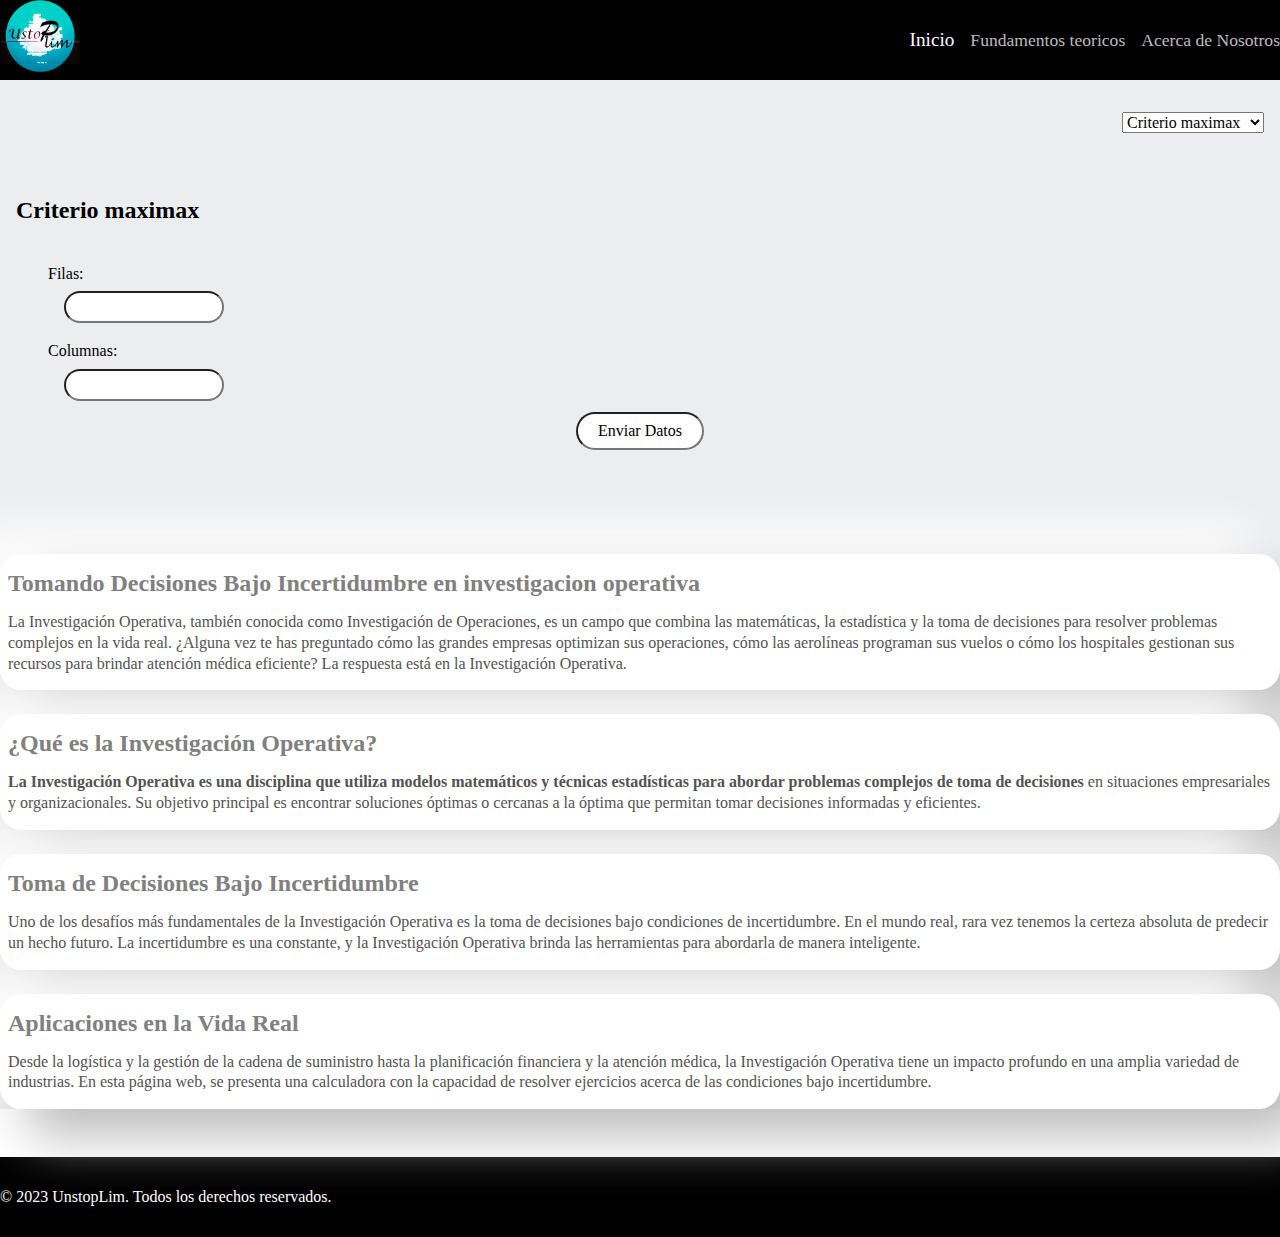
<file: index.html>
<!DOCTYPE html>
<html lang="es">
<head>
    <meta charset="UTF-8">
    <meta name="viewport" content="width=device-width, initial-scale=1.0">
    <title>Ejercicio</title>
    
    <link rel="stylesheet" href="css/app.css">
    <script defer src="js/app.js"></script>

</head>
<body >
    
    <header class="header">
        <h1 class="header__h1">
            <a class="header__a" href="index.html" title="Logo">
                <img src="aseets/img/logo8.png" alt="Logo" class="header__img" loading="lazy">
            </a>
        </h1>
        <nav class="header__nav">
            <ul class="header__ul">
                <li class="header__li">
                    <a href="index.html" class="header__a active" title="Inicio">Inicio</a>
                </li>
                <li class="header__li">
                    <a href="html/Fundamentals.html" class="header__a" title="Fundamentos teoricos">Fundamentos teoricos</a>
                </li>
                <li class="header__li">
                    <a class="header__a" href="html/About.html" title="Acerca de Nosotros">Acerca de Nosotros</a>
                </li>
            </ul>
        </nav>
    </header>
    <main class="main" >
        <div class="selection">
            <select class="selection__select">
                <option class="selection__option" value="Criterio maximin">Criterio maximax</option>
                <option class="selection__option" value="Criterio miaximax">Criterio maximin</option>
                <option class="selection__option" value="Criterio minimax">Criterio minimax</option>
                <option class="selection__option" value="Criterio de harvicz">Criterio de harvicz</option>
                <option class="selection__option" value="Criterio de laplace">Criterio de laplace</option>
            </select>
        </div>

        <ul class="cont" id="screens">
            <li class="cont__maximax">
                <h2 class="cont__h2"><b>Criterio maximax</b></h2>
                <div class="cont_content" >
                    <label class="cont_lbl" for="elemento1">Filas:</label>
                    <input class="cont_input" id="elemento1" type="number" min="1">
                    <label class="cont_lbl" for="elemento2">Columnas:</label>
                    <input class="cont_input" id="elemento2" type="number" min="1">
                    <input class="cont_btn" id="buttonMaxMax" value="Enviar Datos">
                </div>
                <div>
                    <div class="cont_elem1" id="contenido">
                    </div>
                    <div class="cont_elem2" id="resultado">
                    </div>
                    <div class="cont_elem3" id="descripcion"></div>
                </div>
            </li>
            <li class="cont__maximin">
                <div>
                    <h2 class="cont__h2"><b>Criterio maximin</b></h2>
                    <label class="cont_lbl" for="filas">Filas:</label> <br>
                    <input class="cont_input" type="number" id="filas" > <br>
                    <label class="cont_lbl" for="columnas" id="2">Columnas:</label> <br>
                    <input class="cont_input" type="number" id="columnas"> <br><br>
                    
                    <input  class="cont_btn" id="buttonGenerar" value="Generar"><br><br>
                
                    <div id="contenedorMaxmin" >
                    </div><br><br>
                    <input id="res" class="cont_resolver" value="Resolver"><br><br>
                </div>
            
                <div class="cont_elem2">
                    <div id="contenedor2" >
                    </div><br><br>
                    <div id="imagen" >
                    </div><br><br>
                    <div id="contenedor3" >
                    </div><br><br>
                
                </div><br  ><br>
                <label id="respuesta"></label>
            
            </li>
            <li class="cont__minimax">
                <div>
                    <h1>Metodo Minimax</h1>
                    <label for="filas">Filas</label><br>
                    <input type="number" id="numfilas" min="1" value="1">
                    <br><br>
                    <label for="columna">Columna</label><br>
                    <input type="number" id="numcolumnas" min="1" value="1">
                    <br><br>
                    <button id="buttonTabla"> generar tabla</button>
                    <br>
            
                </div>
            
                <hr/>
                <h2>Generando la matriz</h2><br>
                <div id="contenedorTabla" ></div><br>
                <div id="vector"></div><br>
                <div ><button class="buttonIngreso" >Caso ingresos </button></div>
                <br><div ><button class="buttonCostos" >Caso Costos </button></div>
                <br>
                <br>
                <div id="agarrar" ></div><br>
                <div id="agarrar2" ></div><br>
                <div id="agarrar3" ></div><br>
            </li> 
            <li class="cont__harvicz">
                <div>
                    <h1><b>HARVICZ</b></h1>
                <label for=""> FILAS </label> <br>
                <input type="number" id="filas1" > <br>
                <label for=""> COLUMNAS</label> <br>
                <input type="number" id="columnas1"> <br><br>
                <label for="">COEFICIENTE DE OPTIMISMO</label> <br>
                <input type="number" id="coeficiente"> <br><br>
            
            
                
                <button  class="button" id="generar22" ">GENERAR MATRIZ</button><br><br>
                
                <div id="contenedorT1" ></div><br><br>
                <button id="res_ganancias" class="button">RESOLVER POR GANANCIAS</button><br><br>
                <button id="res_costos" class="button">RESOLVER POR COSTOS</button><br><br>
                </div>
            
            
                <div style="display: flex; margin:0 10px; justify-content: center; text-align: center; align-items: center;">
                <div id="contenedor22" ></div><br><br>
                <div id="imagen1" ></div><br><br>
                <label for="" id="coeficiente1"></label>
                <div id="contenedor4" ></div><br><br>
                <label for="" id="coeficiente2"></label>
                <div id="contenedor33" ></div><br><br>
                <div id="imagen22" ></div><br><br>
                <div id="contenedor5"></div>
                
                </div><br  ><br>
                <label id="respuesta1" style="text-align: center; "  ></label>
            </li>
            <li class="cont__laplace">
                <div>
                    <h1>Criterio de Laplace</h1>
                    <label for="filasNew">Filas</label><br>
                    <input type="number" id="filasNew" min="1" value="1">
                    <br><br>
                    <label for="columnaNew">Columna</label><br>
                    <input type="number" id="columnaNew" min="1" value="1">
                    <br><br>
                    <button class="buttonCrear">generar tabla</button>
                    <br>
            
                </div>
            
                <hr/>
                <h2>Generando la matriz</h2><br>
                <div id="contenedorTablaNew" ></div><br>
                <div id="vectorNew"></div><br>
                <div ><button class="buttonResolverIngresos">Resolver </button></div>
                
                <br>
                <br>
                <div id="agarrarNew" ></div><br>
                <div id="agarrar2New" ></div><br>
                <div id="agarrar3New" ></div><br>
            </li>
        </ul>

        <section class="historia">
            <ul class="historia__ul">
                <li class="historia__li">
                    <h2 class="historia__h2">Tomando Decisiones Bajo Incertidumbre en investigacion operativa</h2>
                    <p class="historia__p">La Investigación Operativa, también conocida como Investigación de Operaciones, es un campo que combina las matemáticas, la estadística y la toma de decisiones para resolver problemas complejos en la vida real. ¿Alguna vez te has preguntado cómo las grandes empresas optimizan sus operaciones, cómo las aerolíneas programan sus vuelos o cómo los hospitales gestionan sus recursos para brindar atención médica eficiente? La respuesta está en la Investigación Operativa.</p>
                </li>
                <li class="historia__li">
                    <h2 class="historia__h2">¿Qué es la Investigación Operativa?</h2>
                    <p class="historia__p"><strong>La Investigación Operativa es una disciplina que utiliza modelos matemáticos y técnicas estadísticas para abordar problemas complejos de toma de decisiones</strong> en situaciones empresariales y organizacionales. Su objetivo principal es encontrar soluciones óptimas o cercanas a la óptima que permitan tomar decisiones informadas y eficientes.</p>
                </li>
                <li class="historia__li">
                    <h2 class="historia__h2">Toma de Decisiones Bajo Incertidumbre</h2>
                    <p class="historia__p">Uno de los desafíos más fundamentales de la Investigación Operativa es la toma de decisiones bajo condiciones de incertidumbre. En el mundo real, rara vez tenemos la certeza absoluta de predecir un hecho futuro. La incertidumbre es una constante, y la Investigación Operativa brinda las herramientas para abordarla de manera inteligente.</p>
                </li>
                <li class="historia__li">
                    <h2 class="historia__h2">Aplicaciones en la Vida Real</h2>
                    <p class="historia__p">Desde la logística y la gestión de la cadena de suministro hasta la planificación financiera y la atención médica, la Investigación Operativa tiene un impacto profundo en una amplia variedad de industrias. En esta página web, se presenta una calculadora con la capacidad de resolver ejercicios acerca de las condiciones bajo incertidumbre.</p>
                </li>
                
                
            </ul>
        </section>


        
    </main>

    <footer class="footer">
        <p class="footer__p">&copy; 2023 UnstopLim. Todos los derechos reservados.</p>
    </footer>

    <script  type="module" src="js/laplace.js"></script>
    <script  type="module" src="js/harvicz.js"></script>
    <script  type="module" src="js/minimax.js"></script>
    <script  type="module" src="js/maxmin.js"></script>
    <script  type="module" src="js/maximax.js"></script>
   
    
</body>
</html>
</file>
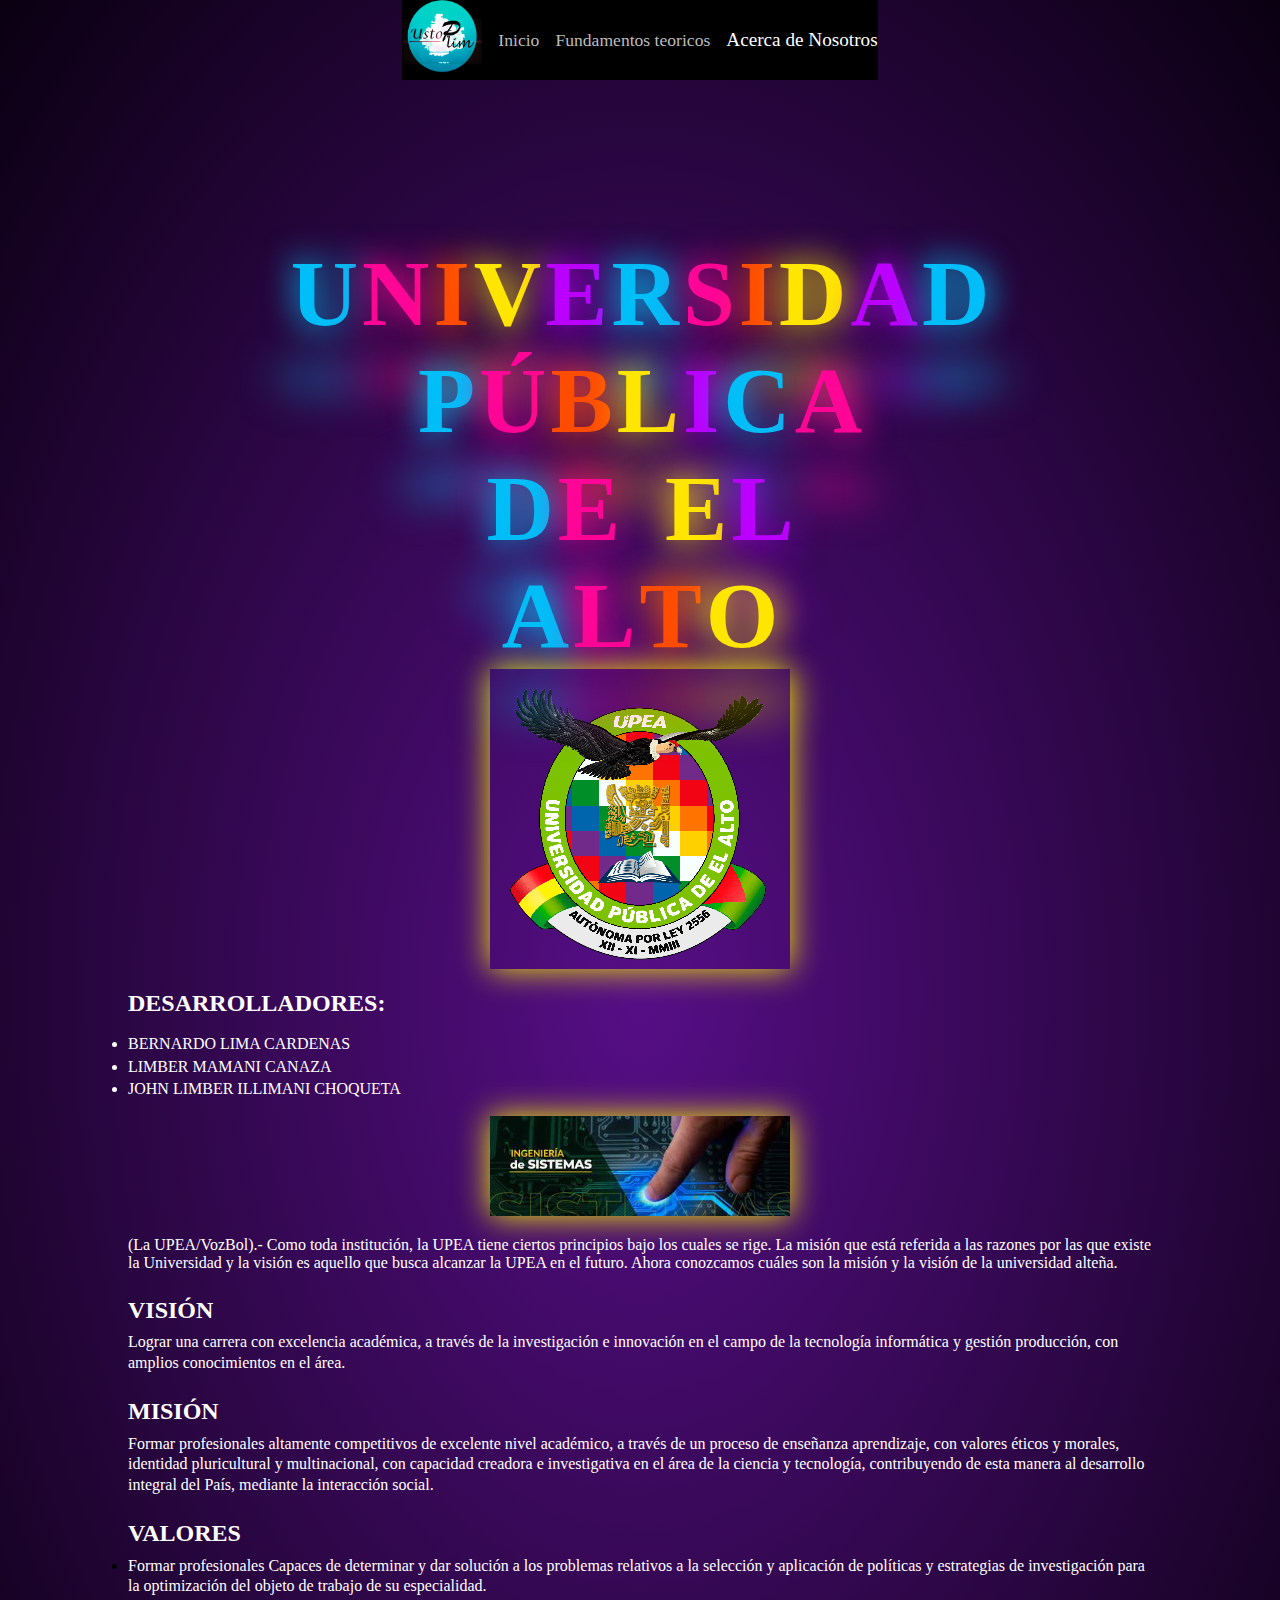
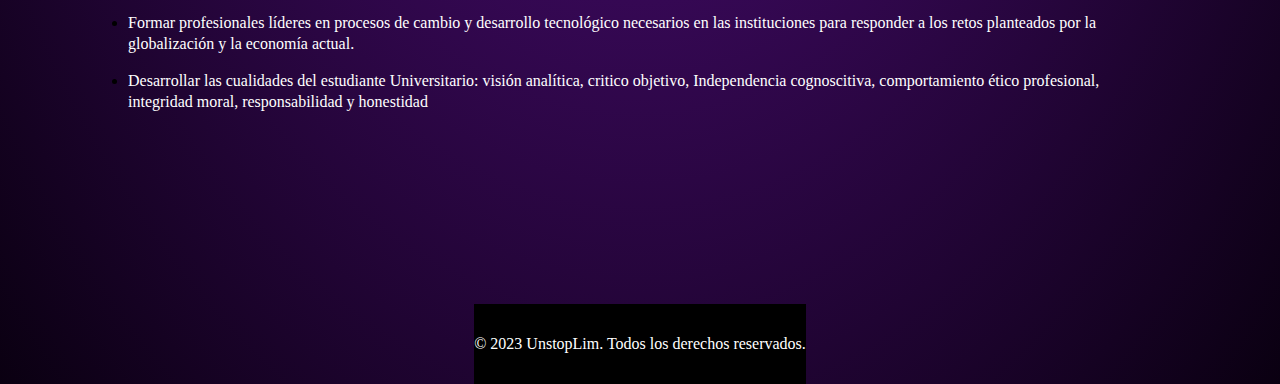
<file: html/About.html>
<!DOCTYPE html>
<html lang="es">
<head>
      <meta charset="UTF-8">
      <meta name="viewport" content="width=device-width, initial-scale=1.0">
      <title>Document</title>
      <link rel="stylesheet" href="../css/about.css">
      <style>
         body{
            min-height: 100vh;
            display:flex;
            flex-direction: column;
            justify-content: center;
            align-items: center;
            background: -webkit-radial-gradient(#560e86,#0a0011);
      
         }  
         .imagen{
          margin: 0 0 1rem;
          box-shadow: 0px 0px 30px rgb(241, 238, 4);
          width: 300px;
         }
         .imagen:hover{
            filter: contrast(250%);
         }
         .ul{
         text-align: left;
         color: azure;
      
         }
         .title{
            text-align: center;
            justify-content: center;
         }
         .title span{
         font-size: 70pt;
         font-weight: bold;
         position: relative;
         font-family: "Fredoka One";
         cursor: pointer;
         transition: all 300ms ease-in-out;
         }
         .title span::before {
         content: var(--ʅ);
         position: absolute;
         transform: scale(1.1);
         filter: blur(15px);
         }
         .title span::after{
         content: var(--ʅ);
         position: absolute;
         top:80%;
         left:0;
         filter:blur(30px);
         transform: rotateX(50deg);
         }
         .title span:hover{
            filter:contrast(250%);
         }
         .title span:nth-child(1){
            color:#00bef8 ;
         }
         .title span:nth-child(2){
            color: #ff0697;
         }
         .title span:nth-child(3){
            color: #ff4d00;
         }
         .title span:nth-child(4){
            color: #ffe600;
         }
         .title span:nth-child(5){
            color: #bb00ff;
         }
         .title span:nth-child(6){
            color:#00bef8 ;
         }
         .title span:nth-child(7){
            color: #ff0697;
         }
         .title span:nth-child(8){
            color: #ff4d00;
         }
         .title span:nth-child(9){
            color: #ffe600;
         }
         .title span:nth-child(10){
            color: #bb00ff;
         }
         .title span:nth-child(11){
            color:#00bef8 ;
         }
         .title span:nth-child(12){
            color: #ff0697;
         }
         .title span:nth-child(13){
            color: #ff4d00;
         }
         .title span:nth-child(14){
            color: #ffe600;
         }
         .title span:nth-child(15){
            color: #bb00ff;
         }
         .title span:nth-child(16){
            color:#00bef8 ;
         }
         .title span:nth-child(17){
            color: #ff0697;
         }
         .title span:nth-child(18){
            color: #ff4d00;
         }
         .title span:nth-child(19){
            color: #ffe600;
         }
         .title span:nth-child(20){
            color: #bb00ff;
         }
         .title span:nth-child(21){
            color:#00bef8 ;
         }
         .title span:nth-child(22){
            color: #ff0697;
         }
         .title span:nth-child(23){
            color: #ff4d00;
         }
         .title span:nth-child(24){
            color: #ffe600;
         }
         .title span:nth-child(25){
            color: #bb00ff;
         }
         .title span:nth-child(26){
            color:#00bef8 ;
         }
         .title span:nth-child(27){
            color: #ff0697;
         }
         .title span:nth-child(28){
            color: #ff4d00;
         }
         .title span:nth-child(29){
            color: #ffe600;
         }
         .title span:nth-child(30){
            color: #bb00ff;
         }
         .article__p{
            line-height: 1.3;
            margin-bottom: 1rem 0;
         }
         .About__h2{
            color: #fff;
            margin-bottom: 1rem;
         }
         .About__ul{
            margin-bottom: 1rem;
         }
         .About__li{
            color: #fff;
            line-height: 1.4;
         }
         .article__li{
            margin: 0 0 1rem 0;
         }
         .article__p{
            line-height: 1.3;
         }
         .article__h2{
            color: #fff;
            margin: 1.5rem 0 .5rem;
         }    
         
      
          
      </style> 
</head>

<body>
   <header class="header">
      <h1 class="header__h1">
          <a class="header__a" href="../index.html" title="Logo">
              <img src="../aseets/img/logo8.png" alt="Logo" class="header__img" loading="lazy">
          </a>
      </h1>
      <nav class="header__nav">
          <ul class="header__ul">
              <li class="header__li">
                  <a href="../index.html" class="header__a" title="Inicio">Inicio</a>
              </li>
              <li class="header__li">
                  <a href="Fundamentals.html" class="header__a" title="Fundamentos teoricos">Fundamentos teoricos</a>
              </li>
              <li class="header__li">
                  <a class="header__a active" href="Fundamentals.html" title="Acerca de Nosotros">Acerca de Nosotros</a>
              </li>
          </ul>
      </nav>
  </header>

   <main class="main">
         <div style="padding: 10%;">
               <div class="title" >
                     <div class="title">
                           <span style="--ʅ: 'U';">U</span>
                           <span style="--ʅ: 'N';">N</span>
                           <span style="--ʅ: 'I';">I</span>
                           <span style="--ʅ: 'V';">V</span>
                           <span style="--ʅ: 'E';">E</span>
                           <span style="--ʅ: 'R';">R</span>
                           <span style="--ʅ: 'S';">S</span>
                           <span style="--ʅ: 'I';">I</span>
                           <span style="--ʅ: 'D';">D</span>
                           <span style="--ʅ: 'A';">A</span>
                           <span style="--ʅ: 'D';">D</span>   
                     </div>  
                     <div class="title">
                           <span style="--ʅ: 'P';">P</span>
                           <span style="--ʅ: 'Ú';">Ú</span>
                           <span style="--ʅ: 'B';">B</span>
                           <span style="--ʅ: 'L';">L</span>
                           <span style="--ʅ: 'I';">I</span>
                           <span style="--ʅ: 'C';">C</span>
                           <span style="--ʅ: 'A';">A</span>
                     </div>
                     <div class="title">
                           <span style="--ʅ: 'D';">D</span>
                           <span style="--ʅ: 'E';">E</span>
                           <span style="--ʅ: ' '; margin: 2%;"> </span>
                           <span style="--ʅ: 'E';">E</span>
                           <span style="--ʅ: 'L';">L</span>
                     </div>
                     <div class="title">
                           <span style="--ʅ: 'A';">A</span>
                           <span style="--ʅ: 'L';">L</span>
                           <span style="--ʅ: 'T';">T</span>
                           <span style="--ʅ: 'O';">O</span>
                     </div>
               </div>
   
               <section class="About">
                     
                     <center>
                           <img class="imagen" src="../aseets/img/logo-upea.png" alt="upea"  >
                     </center>
                       
                     <h2 class="About__h2"><b>DESARROLLADORES:</b></h2>
                     <ul class="About__ul" >
                           <li class="About__li">BERNARDO LIMA CARDENAS</li>
                           <li class="About__li">LIMBER MAMANI CANAZA</li>
                           <li class="About__li">JOHN LIMBER ILLIMANI CHOQUETA</li>
                     </ul>
                     <center>
                           <img class="imagen" src="../aseets/img/descarga.jpeg" alt="ingeniera de sistemas">
   
                     </center>
   
   
   
                     <p style="color: white;" class="About__p" >
                           (La UPEA/VozBol).- Como toda institución, la UPEA tiene ciertos principios bajo los cuales se rige. La misión que está referida a las razones por las que existe la Universidad y la visión es aquello que busca alcanzar la UPEA en el futuro. Ahora conozcamos cuáles son la misión y la visión de la universidad alteña.
                     </p>
                     <article class="article">
                        <h2 class="article__h2"><strong>VISIÓN</strong></h2>
                        <p class="article__p" style="color: white;">
                              Lograr una carrera con excelencia académica, a través de la investigación e innovación en el campo de la tecnología informática y gestión producción, con amplios conocimientos en el área.</p>
                     </article>
                     <article class="article"  >
                        <h2 class="article__h2"><strong>MISIÓN</strong></h2>
                        <p class="article__p" style="color: white;">
                              Formar profesionales altamente competitivos de excelente nivel académico, a través de un proceso de enseñanza aprendizaje, con valores éticos y morales, identidad pluricultural  y multinacional, con capacidad creadora e investigativa en el área de la ciencia y tecnología, contribuyendo de esta manera al desarrollo integral del País, mediante la interacción social.
                        </p>
      
                     </article>
                     <article class="article">
                        <h2 class="article__h2"><strong>VALORES</strong></h2>
                         <ul>
                              <li class="article__li">
                                    <p class="article__p" style="color: white;">
                                          Formar profesionales Capaces de determinar y dar solución a los problemas relativos a la selección y aplicación de políticas y estrategias de investigación para la optimización del objeto de trabajo de su especialidad.
                                    </p>
                              </li>
                              <li class="article__li">
                                    <p class="article__p" style="color: white;">
                                          Formar profesionales líderes en procesos de cambio y desarrollo tecnológico necesarios en las instituciones para responder a los retos planteados por la globalización y la economía actual.
                                    </p>
                              </li>
                              <li class="article__li">
                                    <p class="article__p" style="color: white;">
                                          Desarrollar las cualidades del estudiante Universitario: visión analítica, critico objetivo, Independencia cognoscitiva, comportamiento ético profesional, integridad moral, responsabilidad y honestidad
                                    </p>
                              </li>
                         </ul>
                     </article>
               </section>
         </div> 
   </main> 

   <footer class="footer">
      <p class="footer__p">&copy; 2023 UnstopLim. Todos los derechos reservados.</p>
   </footer>
</body>
</html>
</file>
<file: css/app.css>
/*! normalize.css v8.0.1 | MIT License | github.com/necolas/normalize.css */
/* Document
   ========================================================================== */
/**
 * 1. Correct the line height in all browsers.
 * 2. Prevent adjustments of font size after orientation changes in iOS.
 */
* {
  -webkit-box-sizing: border-box;
          box-sizing: border-box;
  margin: 0;
  padding: 0;
}

html {
  line-height: 1.15; /* 1 */
  -webkit-text-size-adjust: 100%; /* 2 */
}

/* Sections
   ========================================================================== */
/**
 * Remove the margin in all browsers.
 */
body {
  margin: 0;
}

/**
 * Render the `main` element consistently in IE.
 */
main {
  display: block;
}

/**
 * Correct the font size and margin on `h1` elements within `section` and
 * `article` contexts in Chrome, Firefox, and Safari.
 */
h1 {
  font-size: 2em;
  margin: 0.67em 0;
}

/* Grouping content
   ========================================================================== */
/**
 * 1. Add the correct box sizing in Firefox.
 * 2. Show the overflow in Edge and IE.
 */
hr {
  -webkit-box-sizing: content-box;
          box-sizing: content-box; /* 1 */
  height: 0; /* 1 */
  overflow: visible; /* 2 */
}

/**
 * 1. Correct the inheritance and scaling of font size in all browsers.
 * 2. Correct the odd `em` font sizing in all browsers.
 */
pre {
  font-family: monospace, monospace; /* 1 */
  font-size: 1em; /* 2 */
}

/* Text-level semantics
   ========================================================================== */
/**
 * Remove the gray background on active links in IE 10.
 */
a {
  background-color: transparent;
}

/**
 * 1. Remove the bottom border in Chrome 57-
 * 2. Add the correct text decoration in Chrome, Edge, IE, Opera, and Safari.
 */
abbr[title] {
  border-bottom: none; /* 1 */
  text-decoration: underline; /* 2 */
  -webkit-text-decoration: underline dotted;
          text-decoration: underline dotted; /* 2 */
}

/**
 * Add the correct font weight in Chrome, Edge, and Safari.
 */
b,
strong {
  font-weight: bolder;
}

/**
 * 1. Correct the inheritance and scaling of font size in all browsers.
 * 2. Correct the odd `em` font sizing in all browsers.
 */
code,
kbd,
samp {
  font-family: monospace, monospace; /* 1 */
  font-size: 1em; /* 2 */
}

/**
 * Add the correct font size in all browsers.
 */
small {
  font-size: 80%;
}

/**
 * Prevent `sub` and `sup` elements from affecting the line height in
 * all browsers.
 */
sub,
sup {
  font-size: 75%;
  line-height: 0;
  position: relative;
  vertical-align: baseline;
}

sub {
  bottom: -0.25em;
}

sup {
  top: -0.5em;
}

/* Embedded content
   ========================================================================== */
/**
 * Remove the border on images inside links in IE 10.
 */
img {
  border-style: none;
  max-width: 100%; /*mod*/
}

/* Forms
   ========================================================================== */
/**
 * 1. Change the font styles in all browsers.
 * 2. Remove the margin in Firefox and Safari.
 */
button,
input,
optgroup,
select,
textarea {
  font-family: inherit; /* 1 */
  font-size: 100%; /* 1 */
  line-height: 1.15; /* 1 */
  margin: 0; /* 2 */
}

/**
 * Show the overflow in IE.
 * 1. Show the overflow in Edge.
 */
button,
input { /* 1 */
  overflow: visible;
}

/**
 * Remove the inheritance of text transform in Edge, Firefox, and IE.
 * 1. Remove the inheritance of text transform in Firefox.
 */
button,
select { /* 1 */
  text-transform: none;
}

/**
 * Correct the inability to style clickable types in iOS and Safari.
 */
button,
[type=button],
[type=reset],
[type=submit] {
  -webkit-appearance: button;
}

/**
 * Remove the inner border and padding in Firefox.
 */
button::-moz-focus-inner,
[type=button]::-moz-focus-inner,
[type=reset]::-moz-focus-inner,
[type=submit]::-moz-focus-inner {
  border-style: none;
  padding: 0;
}

/**
 * Restore the focus styles unset by the previous rule.
 */
button:-moz-focusring,
[type=button]:-moz-focusring,
[type=reset]:-moz-focusring,
[type=submit]:-moz-focusring {
  outline: 1px dotted ButtonText;
}

/**
 * Correct the padding in Firefox.
 */
fieldset {
  padding: 0.35em 0.75em 0.625em;
}

/**
 * 1. Correct the text wrapping in Edge and IE.
 * 2. Correct the color inheritance from `fieldset` elements in IE.
 * 3. Remove the padding so developers are not caught out when they zero out
 *    `fieldset` elements in all browsers.
 */
legend {
  -webkit-box-sizing: border-box;
          box-sizing: border-box; /* 1 */
  color: inherit; /* 2 */
  display: table; /* 1 */
  max-width: 100%; /* 1 */
  padding: 0; /* 3 */
  white-space: normal; /* 1 */
}

/**
 * Add the correct vertical alignment in Chrome, Firefox, and Opera.
 */
progress {
  vertical-align: baseline;
}

/**
 * Remove the default vertical scrollbar in IE 10+.
 */
textarea {
  overflow: auto;
}

/**
 * 1. Add the correct box sizing in IE 10.
 * 2. Remove the padding in IE 10.
 */
[type=checkbox],
[type=radio] {
  -webkit-box-sizing: border-box;
          box-sizing: border-box; /* 1 */
  padding: 0; /* 2 */
}

/**
 * Correct the cursor style of increment and decrement buttons in Chrome.
 */
[type=number]::-webkit-inner-spin-button,
[type=number]::-webkit-outer-spin-button {
  height: auto;
}

/**
 * 1. Correct the odd appearance in Chrome and Safari.
 * 2. Correct the outline style in Safari.
 */
[type=search] {
  -webkit-appearance: textfield; /* 1 */
  outline-offset: -2px; /* 2 */
}

/**
 * Remove the inner padding in Chrome and Safari on macOS.
 */
[type=search]::-webkit-search-decoration {
  -webkit-appearance: none;
}

/**
 * 1. Correct the inability to style clickable types in iOS and Safari.
 * 2. Change font properties to `inherit` in Safari.
 */
::-webkit-file-upload-button {
  -webkit-appearance: button; /* 1 */
  font: inherit; /* 2 */
}

/* Interactive
   ========================================================================== */
/*
 * Add the correct display in Edge, IE 10+, and Firefox.
 */
details {
  display: block;
}

/*
 * Add the correct display in all browsers.
 */
summary {
  display: list-item;
}

/* Misc
   ========================================================================== */
/**
 * Add the correct display in IE 10+.
 */
template {
  display: none;
}

/**
 * Add the correct display in IE 10.
 */
[hidden] {
  display: none;
}

.header {
  max-width: 1300px;
  margin: 0 auto;
  background: rgb(0, 0, 0);
  padding: 2rem 0;
  max-height: 5rem;
  display: -webkit-box;
  display: -ms-flexbox;
  display: flex;
  -webkit-box-orient: horizontal;
  -webkit-box-direction: normal;
      -ms-flex-flow: row nowrap;
          flex-flow: row nowrap;
  -webkit-box-align: center;
      -ms-flex-align: center;
          align-items: center;
  -webkit-box-pack: justify;
      -ms-flex-pack: justify;
          justify-content: space-between;
}
.header__a {
  text-decoration: none;
}
.header__img {
  max-width: 5rem;
}
.header__nav {
  display: -webkit-box;
  display: -ms-flexbox;
  display: flex;
  -webkit-box-orient: horizontal;
  -webkit-box-direction: normal;
      -ms-flex-flow: row nowrap;
          flex-flow: row nowrap;
  -webkit-box-align: center;
      -ms-flex-align: center;
          align-items: center;
  -webkit-box-pack: center;
      -ms-flex-pack: center;
          justify-content: center;
}
.header__ul {
  display: -webkit-box;
  display: -ms-flexbox;
  display: flex;
  -webkit-box-orient: horizontal;
  -webkit-box-direction: normal;
      -ms-flex-flow: row nowrap;
          flex-flow: row nowrap;
  -webkit-box-align: center;
      -ms-flex-align: center;
          align-items: center;
  -webkit-box-pack: center;
      -ms-flex-pack: center;
          justify-content: center;
}
.header__li {
  list-style: none;
  margin-left: 1rem;
}
.header__a {
  color: #bcbcbc;
  text-decoration: none;
  font-size: 1.1em;
  -webkit-transition: font-size 0.5s ease;
  transition: font-size 0.5s ease;
}
.header__a:hover {
  text-decoration: none;
  font-size: 1.2em;
  color: #fff;
}
.header__a.active {
  text-decoration: none;
  font-size: 1.2em;
  color: #fff;
}

.selection {
  display: -webkit-box;
  display: -ms-flexbox;
  display: flex;
  -webkit-box-orient: horizontal;
  -webkit-box-direction: normal;
      -ms-flex-flow: row nowrap;
          flex-flow: row nowrap;
  -webkit-box-align: center;
      -ms-flex-align: center;
          align-items: center;
  -webkit-box-pack: end;
      -ms-flex-pack: end;
          justify-content: flex-end;
  padding: 2rem 0;
}
.selection__select {
  margin: 0 1rem;
}
.main {
  max-width: 1300px;
  margin: auto;
  position: relative;
  background-color: rgb(236, 237, 239);
}

.historia .historia__li {
  list-style-type: none;
  border-radius: 21px;
  background-color: #fff;
  -webkit-box-shadow: 27px 27px 52px #bcbcbc, -27px -27px 52px #ffffff;
          box-shadow: 27px 27px 52px #bcbcbc, -27px -27px 52px #ffffff;
  margin: 1.5rem 0;
  padding: 1rem 0.5rem;
}
.historia .historia__h2 {
  margin: 0 0 0.9rem;
  color: gray;
}
.historia .historia__p {
  color: rgb(84, 82, 82);
  line-height: 1.3;
}

.cont {
  padding: 1rem;
}
.cont_content {
  padding: 1rem;
  border-radius: 0.5rem;
  padding: 1rem 2rem;
  display: -webkit-box;
  display: -ms-flexbox;
  display: flex;
  -webkit-box-orient: vertical;
  -webkit-box-direction: normal;
      -ms-flex-flow: column nowrap;
          flex-flow: column nowrap;
  -webkit-box-align: start;
      -ms-flex-align: start;
          align-items: flex-start;
  -webkit-box-pack: center;
      -ms-flex-pack: center;
          justify-content: center;
  margin: 0 0 1rem;
}
.cont_maximax {
  list-style-type: none;
  display: block;
}
.cont__h2 {
  padding: 1rem 0;
}
.cont_lbl {
  margin: 0.5rem 0;
}
.cont_input {
  min-width: 8rem;
  max-width: 10rem;
  margin: 0 1rem 0.7rem;
  -webkit-appearance: none;
     -moz-appearance: none;
          appearance: none;
  border-radius: 2rem;
  padding: 0.3rem 0.5rem;
}
.cont_btn {
  padding: 0.5rem 1rem;
  max-width: 8rem;
  margin: auto;
  text-align: center;
  border-radius: 2rem;
  cursor: pointer;
}
.cont_resolver {
  padding: 0.5rem 1rem;
  margin: 0 auto;
  border-radius: 2rem;
  display: -webkit-box;
  display: -ms-flexbox;
  display: flex;
  text-align: center;
  max-width: 8rem;
  cursor: pointer;
}
.cont_elem1 {
  padding: 1rem 0;
  display: -webkit-box;
  display: -ms-flexbox;
  display: flex;
  -webkit-box-orient: vertical;
  -webkit-box-direction: normal;
      -ms-flex-flow: column nowrap;
          flex-flow: column nowrap;
  -webkit-box-align: center;
      -ms-flex-align: center;
          align-items: center;
  -webkit-box-pack: center;
      -ms-flex-pack: center;
          justify-content: center;
}
.cont_elem2 {
  display: -webkit-box;
  display: -ms-flexbox;
  display: flex;
  -webkit-box-orient: horizontal;
  -webkit-box-direction: normal;
      -ms-flex-flow: row nowrap;
          flex-flow: row nowrap;
  -webkit-box-align: center;
      -ms-flex-align: center;
          align-items: center;
  -webkit-box-pack: center;
      -ms-flex-pack: center;
          justify-content: center;
  background-color: green;
}
.cont .cont__maximin {
  width: 100%;
  list-style-type: none;
  display: none;
}
.cont .cont__maximax {
  display: none;
}
.cont .cont__minimax {
  width: 100%;
  list-style-type: none;
  display: none;
}
.cont .cont__harvicz {
  display: none;
}
.cont .cont__laplace {
  display: none;
}
.cont .cont__maximin.show {
  display: block;
}
.cont .cont__maximax.show {
  display: block;
}
.cont .cont__minimax.show {
  display: block;
}
.cont .cont__harvicz.show {
  display: block;
}
.cont .cont__laplace.show {
  display: block;
}

.tabla {
  background-color: #fff;
  border-radius: 0.5rem;
  overflow: hidden;
  margin: 1rem 2rem;
  padding: 0.2rem;
}
.tabla__input {
  border: none;
  background: -webkit-gradient(linear, left top, right top, from(rgb(2, 0, 36)), to(rgba(255, 0, 219, 0.6530987395)));
  background: linear-gradient(90deg, rgb(2, 0, 36) 0%, rgba(255, 0, 219, 0.6530987395) 100%);
  text-align: center;
  color: #fff;
  max-width: 5rem;
}
.tabla__tr {
  border: none;
  text-align: center;
}
.tabla__th {
  border: none;
  text-align: center;
  padding: 0 0 0.5rem;
}
.tabla__td {
  border: none;
  border-radius: 2px;
  background: -webkit-gradient(linear, left top, right top, from(rgb(2, 0, 36)), to(rgba(255, 0, 219, 0.6530987395)));
  background: linear-gradient(90deg, rgb(2, 0, 36) 0%, rgba(255, 0, 219, 0.6530987395) 100%);
  min-width: 3rem;
  color: white;
}
.tabla__results {
  border: none;
  border-radius: 2px;
  background: -webkit-gradient(linear, left top, right top, from(rgb(2, 0, 36)), to(rgba(255, 0, 219, 0.6530987395)));
  background: linear-gradient(90deg, rgb(2, 0, 36) 0%, rgba(255, 0, 219, 0.6530987395) 100%);
  min-width: 2rem;
  color: white;
}
.tabla__results.result {
  background: none;
  background-color: blue;
  color: #fff;
}

.footer {
  max-width: 1300px;
  background-color: #000;
  height: 5rem;
  margin: 3rem auto 0;
  display: -webkit-box;
  display: -ms-flexbox;
  display: flex;
  -webkit-box-orient: horizontal;
  -webkit-box-direction: normal;
      -ms-flex-flow: row nowrap;
          flex-flow: row nowrap;
  -webkit-box-align: center;
      -ms-flex-align: center;
          align-items: center;
  -webkit-box-pack: start;
      -ms-flex-pack: start;
          justify-content: flex-start;
}
.footer__p {
  padding: 1rem 0;
  color: #fff;
}
</file>
<file: css/about.css>
/*! normalize.css v8.0.1 | MIT License | github.com/necolas/normalize.css */
/* Document
   ========================================================================== */
/**
 * 1. Correct the line height in all browsers.
 * 2. Prevent adjustments of font size after orientation changes in iOS.
 */
* {
  -webkit-box-sizing: border-box;
          box-sizing: border-box;
  margin: 0;
  padding: 0;
}

html {
  line-height: 1.15; /* 1 */
  -webkit-text-size-adjust: 100%; /* 2 */
}

/* Sections
   ========================================================================== */
/**
 * Remove the margin in all browsers.
 */
body {
  margin: 0;
}

/**
 * Render the `main` element consistently in IE.
 */
main {
  display: block;
}

/**
 * Correct the font size and margin on `h1` elements within `section` and
 * `article` contexts in Chrome, Firefox, and Safari.
 */
h1 {
  font-size: 2em;
  margin: 0.67em 0;
}

/* Grouping content
   ========================================================================== */
/**
 * 1. Add the correct box sizing in Firefox.
 * 2. Show the overflow in Edge and IE.
 */
hr {
  -webkit-box-sizing: content-box;
          box-sizing: content-box; /* 1 */
  height: 0; /* 1 */
  overflow: visible; /* 2 */
}

/**
 * 1. Correct the inheritance and scaling of font size in all browsers.
 * 2. Correct the odd `em` font sizing in all browsers.
 */
pre {
  font-family: monospace, monospace; /* 1 */
  font-size: 1em; /* 2 */
}

/* Text-level semantics
   ========================================================================== */
/**
 * Remove the gray background on active links in IE 10.
 */
a {
  background-color: transparent;
}

/**
 * 1. Remove the bottom border in Chrome 57-
 * 2. Add the correct text decoration in Chrome, Edge, IE, Opera, and Safari.
 */
abbr[title] {
  border-bottom: none; /* 1 */
  text-decoration: underline; /* 2 */
  -webkit-text-decoration: underline dotted;
          text-decoration: underline dotted; /* 2 */
}

/**
 * Add the correct font weight in Chrome, Edge, and Safari.
 */
b,
strong {
  font-weight: bolder;
}

/**
 * 1. Correct the inheritance and scaling of font size in all browsers.
 * 2. Correct the odd `em` font sizing in all browsers.
 */
code,
kbd,
samp {
  font-family: monospace, monospace; /* 1 */
  font-size: 1em; /* 2 */
}

/**
 * Add the correct font size in all browsers.
 */
small {
  font-size: 80%;
}

/**
 * Prevent `sub` and `sup` elements from affecting the line height in
 * all browsers.
 */
sub,
sup {
  font-size: 75%;
  line-height: 0;
  position: relative;
  vertical-align: baseline;
}

sub {
  bottom: -0.25em;
}

sup {
  top: -0.5em;
}

/* Embedded content
   ========================================================================== */
/**
 * Remove the border on images inside links in IE 10.
 */
img {
  border-style: none;
  max-width: 100%; /*mod*/
}

/* Forms
   ========================================================================== */
/**
 * 1. Change the font styles in all browsers.
 * 2. Remove the margin in Firefox and Safari.
 */
button,
input,
optgroup,
select,
textarea {
  font-family: inherit; /* 1 */
  font-size: 100%; /* 1 */
  line-height: 1.15; /* 1 */
  margin: 0; /* 2 */
}

/**
 * Show the overflow in IE.
 * 1. Show the overflow in Edge.
 */
button,
input { /* 1 */
  overflow: visible;
}

/**
 * Remove the inheritance of text transform in Edge, Firefox, and IE.
 * 1. Remove the inheritance of text transform in Firefox.
 */
button,
select { /* 1 */
  text-transform: none;
}

/**
 * Correct the inability to style clickable types in iOS and Safari.
 */
button,
[type=button],
[type=reset],
[type=submit] {
  -webkit-appearance: button;
}

/**
 * Remove the inner border and padding in Firefox.
 */
button::-moz-focus-inner,
[type=button]::-moz-focus-inner,
[type=reset]::-moz-focus-inner,
[type=submit]::-moz-focus-inner {
  border-style: none;
  padding: 0;
}

/**
 * Restore the focus styles unset by the previous rule.
 */
button:-moz-focusring,
[type=button]:-moz-focusring,
[type=reset]:-moz-focusring,
[type=submit]:-moz-focusring {
  outline: 1px dotted ButtonText;
}

/**
 * Correct the padding in Firefox.
 */
fieldset {
  padding: 0.35em 0.75em 0.625em;
}

/**
 * 1. Correct the text wrapping in Edge and IE.
 * 2. Correct the color inheritance from `fieldset` elements in IE.
 * 3. Remove the padding so developers are not caught out when they zero out
 *    `fieldset` elements in all browsers.
 */
legend {
  -webkit-box-sizing: border-box;
          box-sizing: border-box; /* 1 */
  color: inherit; /* 2 */
  display: table; /* 1 */
  max-width: 100%; /* 1 */
  padding: 0; /* 3 */
  white-space: normal; /* 1 */
}

/**
 * Add the correct vertical alignment in Chrome, Firefox, and Opera.
 */
progress {
  vertical-align: baseline;
}

/**
 * Remove the default vertical scrollbar in IE 10+.
 */
textarea {
  overflow: auto;
}

/**
 * 1. Add the correct box sizing in IE 10.
 * 2. Remove the padding in IE 10.
 */
[type=checkbox],
[type=radio] {
  -webkit-box-sizing: border-box;
          box-sizing: border-box; /* 1 */
  padding: 0; /* 2 */
}

/**
 * Correct the cursor style of increment and decrement buttons in Chrome.
 */
[type=number]::-webkit-inner-spin-button,
[type=number]::-webkit-outer-spin-button {
  height: auto;
}

/**
 * 1. Correct the odd appearance in Chrome and Safari.
 * 2. Correct the outline style in Safari.
 */
[type=search] {
  -webkit-appearance: textfield; /* 1 */
  outline-offset: -2px; /* 2 */
}

/**
 * Remove the inner padding in Chrome and Safari on macOS.
 */
[type=search]::-webkit-search-decoration {
  -webkit-appearance: none;
}

/**
 * 1. Correct the inability to style clickable types in iOS and Safari.
 * 2. Change font properties to `inherit` in Safari.
 */
::-webkit-file-upload-button {
  -webkit-appearance: button; /* 1 */
  font: inherit; /* 2 */
}

/* Interactive
   ========================================================================== */
/*
 * Add the correct display in Edge, IE 10+, and Firefox.
 */
details {
  display: block;
}

/*
 * Add the correct display in all browsers.
 */
summary {
  display: list-item;
}

/* Misc
   ========================================================================== */
/**
 * Add the correct display in IE 10+.
 */
template {
  display: none;
}

/**
 * Add the correct display in IE 10.
 */
[hidden] {
  display: none;
}

.header {
  max-width: 1300px;
  margin: 0 auto 1rem;
  background: rgb(0, 0, 0);
  padding: 2rem 0;
  max-height: 5rem;
  margin: 0 0 2rem;
  display: -webkit-box;
  display: -ms-flexbox;
  display: flex;
  -webkit-box-orient: horizontal;
  -webkit-box-direction: normal;
      -ms-flex-flow: row nowrap;
          flex-flow: row nowrap;
  -webkit-box-align: center;
      -ms-flex-align: center;
          align-items: center;
  -webkit-box-pack: justify;
      -ms-flex-pack: justify;
          justify-content: space-between;
}
.header__a {
  text-decoration: none;
}
.header__img {
  max-width: 5rem;
}
.header__nav {
  display: -webkit-box;
  display: -ms-flexbox;
  display: flex;
  -webkit-box-orient: horizontal;
  -webkit-box-direction: normal;
      -ms-flex-flow: row nowrap;
          flex-flow: row nowrap;
  -webkit-box-align: center;
      -ms-flex-align: center;
          align-items: center;
  -webkit-box-pack: center;
      -ms-flex-pack: center;
          justify-content: center;
}
.header__ul {
  display: -webkit-box;
  display: -ms-flexbox;
  display: flex;
  -webkit-box-orient: horizontal;
  -webkit-box-direction: normal;
      -ms-flex-flow: row nowrap;
          flex-flow: row nowrap;
  -webkit-box-align: center;
      -ms-flex-align: center;
          align-items: center;
  -webkit-box-pack: center;
      -ms-flex-pack: center;
          justify-content: center;
}
.header__li {
  list-style: none;
  margin-left: 1rem;
}
.header__a {
  color: #bcbcbc;
  text-decoration: none;
  font-size: 1.1em;
  -webkit-transition: font-size 0.5s ease;
  transition: font-size 0.5s ease;
}
.header__a:hover {
  text-decoration: none;
  font-size: 1.2em;
  color: #fff;
}
.header__a.active {
  text-decoration: none;
  font-size: 1.2em;
  color: #fff;
}

.footer {
  max-width: 100%;
  background-color: #000;
  height: 5rem;
  margin: 3rem auto 0;
  display: -webkit-box;
  display: -ms-flexbox;
  display: flex;
  -webkit-box-orient: horizontal;
  -webkit-box-direction: normal;
      -ms-flex-flow: row nowrap;
          flex-flow: row nowrap;
  -webkit-box-align: center;
      -ms-flex-align: center;
          align-items: center;
  -webkit-box-pack: start;
      -ms-flex-pack: start;
          justify-content: flex-start;
}
.footer__p {
  padding: 1rem 0;
  color: #fff;
}
.footer__a.active {
  text-decoration: none;
  font-size: 1.3em;
  color: rgb(13, 13, 121);
}
</file>
